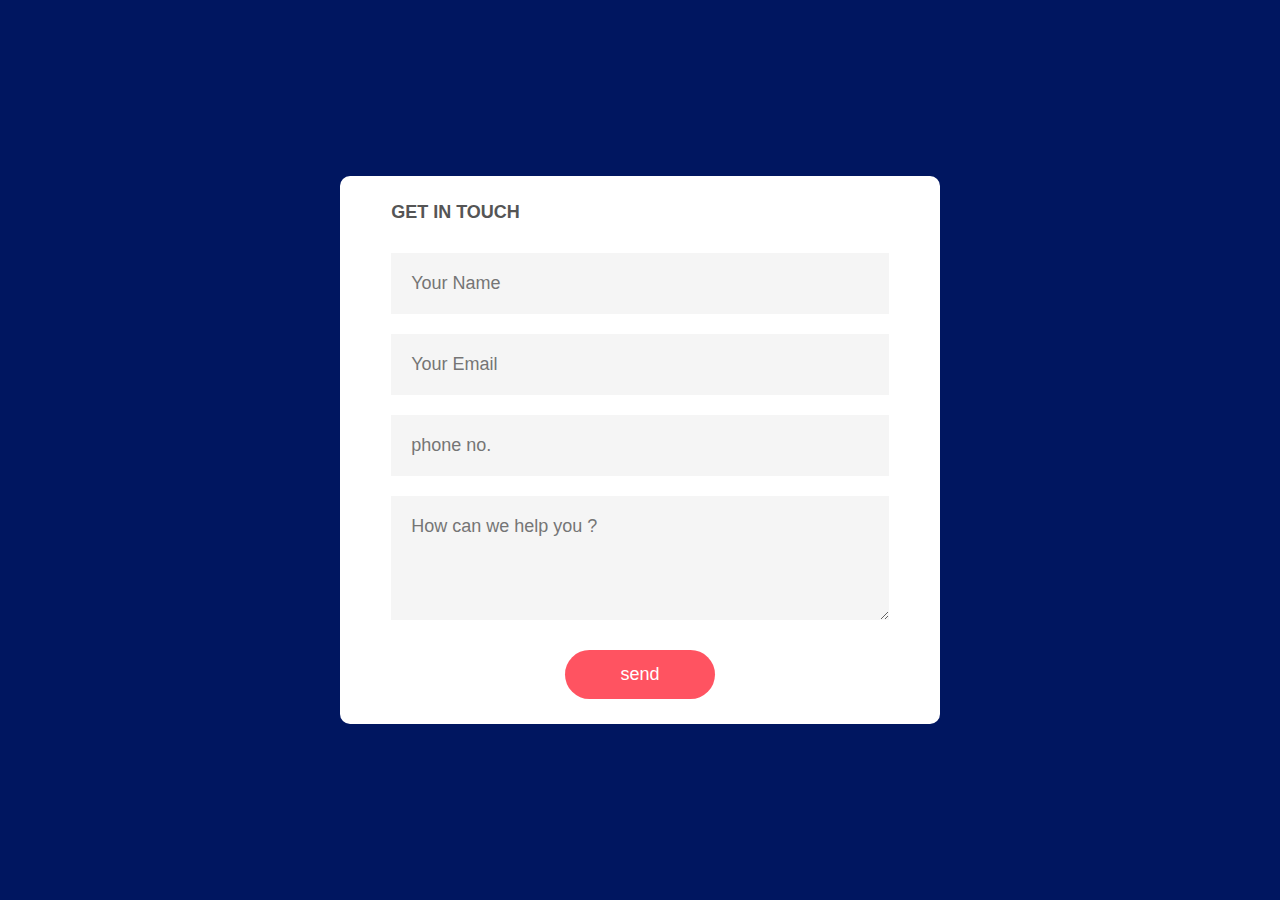
<file: index.html>
<!DOCTYPE html>
<html lang="en">

<head>
    <meta charset="UTF-8">
    <meta http-equiv="X-UA-Compatible" content="IE=edge">
    <meta name="viewport" content="width=device-width, initial-scale=1.0">
    <link rel="stylesheet" href="style.css">
    <title>contact form</title>
</head>

<body>
    <div class="container">
        <form action="https://formsubmit.co/kkulytna@gmail.com" method="POST">
            <h3>GET IN TOUCH</h3>
            <input type="text" id="name"name="Name"  placeholder="Your Name" required>
            <input type="email" id="email" name="Email" placeholder="Your Email" required>
            <input type="text" id="phone"name="Phone" placeholder="phone no." required>
            <textarea name="Message" id="message" rows="4" placeholder="How can we help you ?" required></textarea>
            <button type="submit">send</button>
        </form>
    </div> 
</body>

<script></script>

</html>
</file>
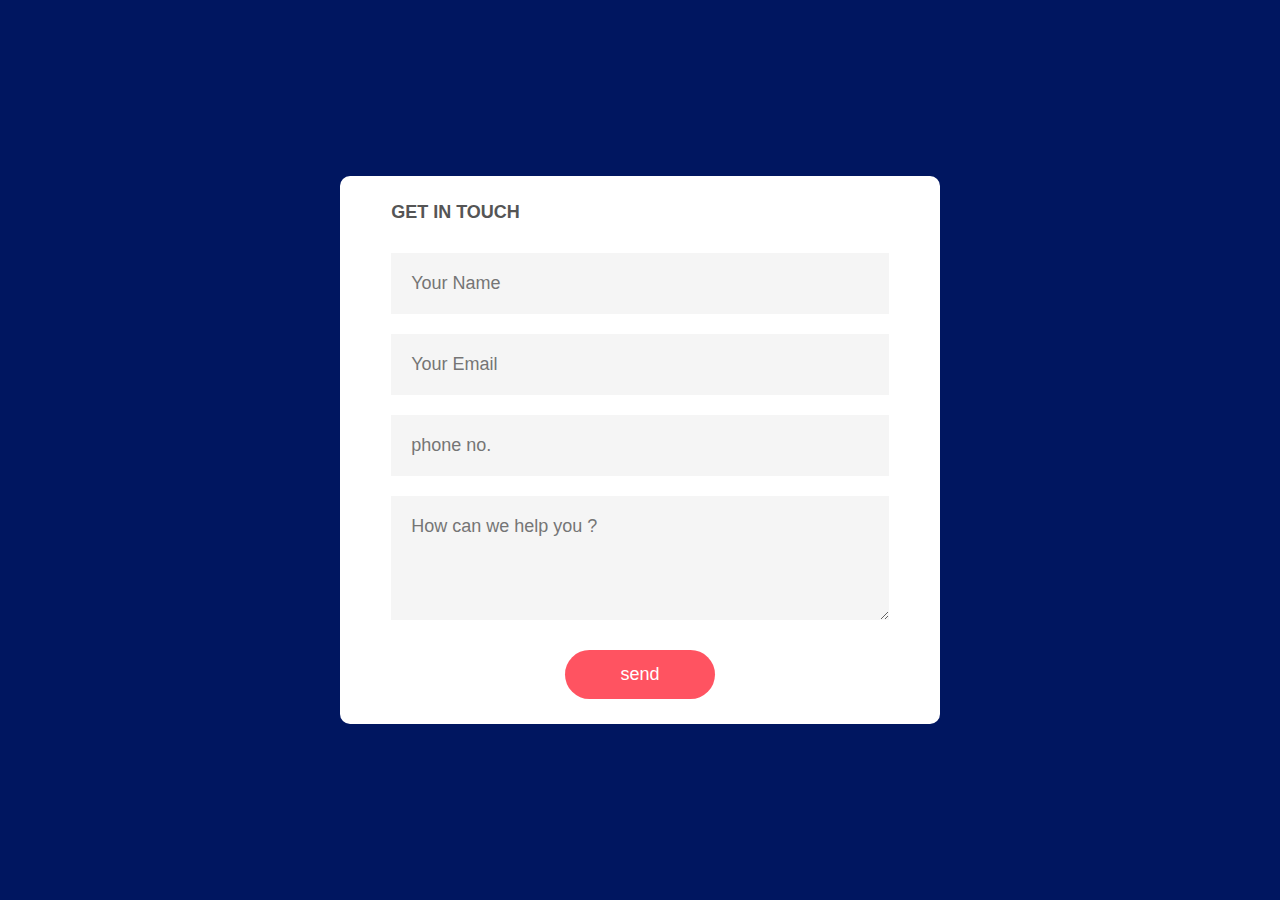
<file: contact.html>
<!DOCTYPE html>
<html lang="en">

<head>
    <meta charset="UTF-8">
    <meta http-equiv="X-UA-Compatible" content="IE=edge">
    <meta name="viewport" content="width=device-width, initial-scale=1.0">
    <link rel="stylesheet" href="style.css">
    <title>contact form</title>
</head>

<body>
    <div class="container">
        <form action="https://formsubmit.co/kkulytna@gmail.com" method="POST">
            <h3>GET IN TOUCH</h3>
            <input type="text" id="name" placeholder="Your Name" required>
            <input type="email" id="email" placeholder="Your Email" required>
            <input type="text" id="phone" placeholder="phone no." required>
            <textarea id="message" rows="4" placeholder="How can we help you ?" required></textarea>
            <button type="submit">send</button>
        </form>
    </div> 
</body>

<script></script>

</html>
</file>
<file: style.css>
*{
    margin: 0;
    padding: 0;
    box-sizing: border-box;
    font-family: 'Roboto', sans-serif;
    font-size: 18px;
}

.container{
    width: 100%;
    height: 100vh;
    background: #001660;
    display: flex;
    align-items: center;
    justify-content: center;
}

form{
    background: #fff;
    display: flex;
    flex-direction: column;
    padding: 2vw 4vw;
    width: 90%;
    max-width: 600px;
    border-radius: 10px;
}

form h3{
    color: #555;
    font-weight: 800;
    margin-bottom: 20px;
}

form input, form textarea{
    border: 0;
    margin: 10px 0;
    padding: 20px;
    outline: none;
    background: #f5f5f5;
}

form button{
    padding: 14px;
    background: #ff5361;
    color: #fff;
    font-size: 18px;
    border: 0;
    outline: none;
    cursor: pointer;
    width: 150px;
    margin: 20px auto 0;
    border-radius: 30px;
}
</file>
